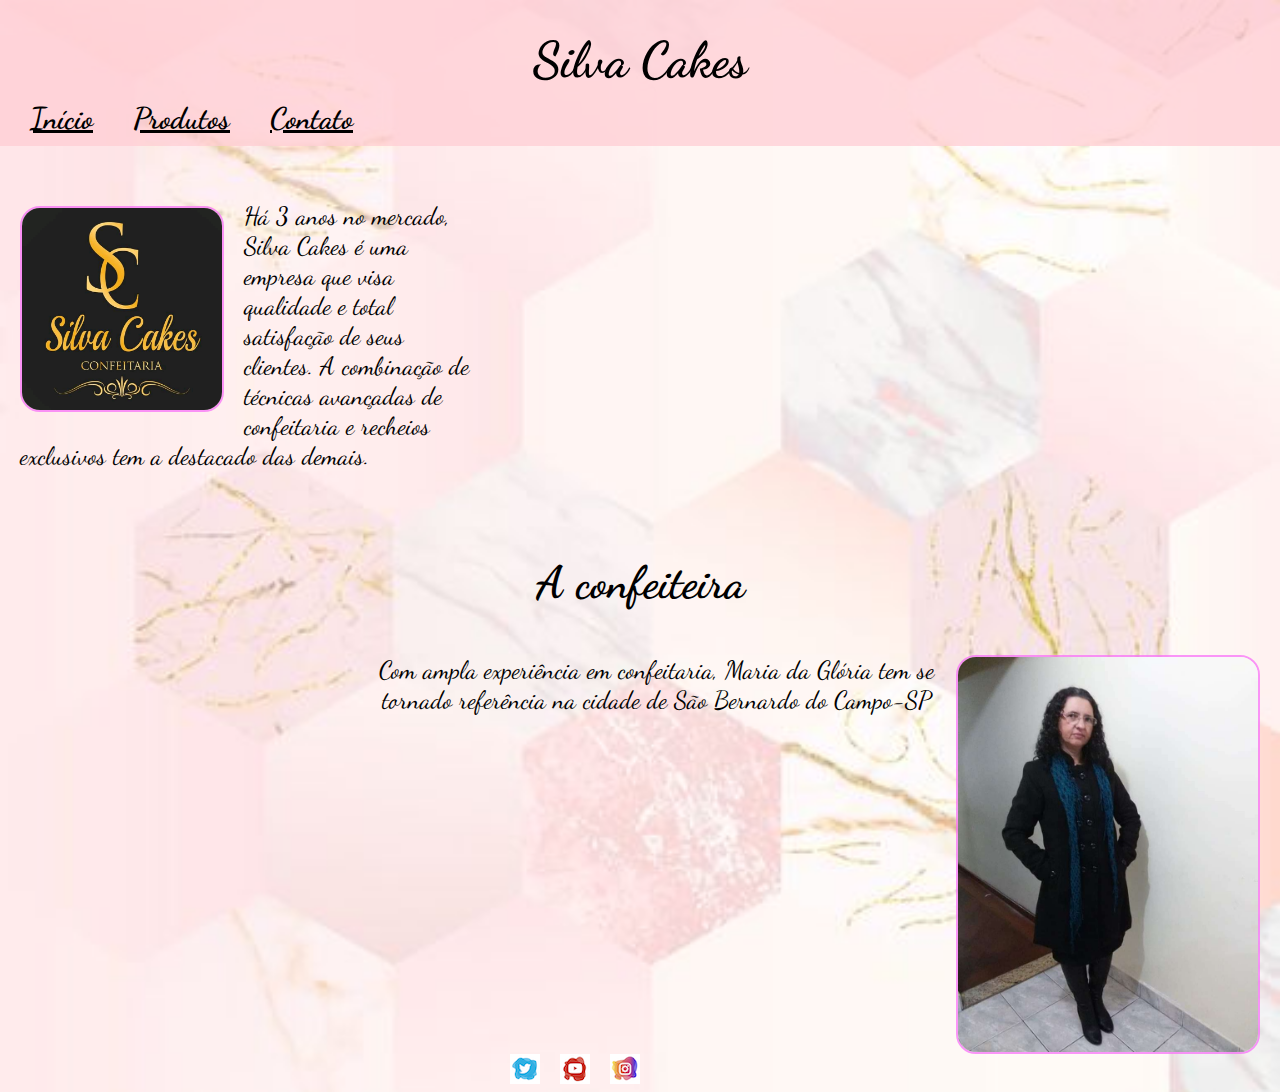
<file: index.html>
<!DOCTYPE html>
<html lang="pt-br">
<head>
    <meta charset="UTF-8">
    <meta http-equiv="X-UA-Compatible" content="IE=edge">
    <meta name="viewport" content="width=device-width, initial-scale=1.0">
    <link rel="stylesheet" href="./css/style.css">
    <link rel="icon" href="./images/cake.png">
    <link rel="preconnect" href="https://fonts.gstatic.com">
    <link href="https://fonts.googleapis.com/css2?family=Dancing+Script&display=swap" rel="stylesheet">
    <title>Silva Cakes</title>
</head>
<body>
    <div>
            <header>
                <!-- cabeçalho e menu -->
                <h1>Silva Cakes</h1>
                <ul class="menu">
                    <li class="nav"><a href="./index.html">Início</a>
                    <li class="nav"><a href="./products.html">Produtos</li></a>
                    <li class="nav"><a href="./contact.html">Contato</li></a>
                </ul>

            </header>
        
            <section>
                <!-- corpo do site -->
        
                    <img id="logo" src="./images/FB_IMG_16242782282959658.jpg" alt="cake">
                    <div class="p1">
                        <p>Há 3 anos no mercado, Silva Cakes é uma empresa que visa qualidade e total satisfação de seus clientes.
                        A combinação de técnicas avançadas de confeitaria e recheios exclusivos tem a destacado das demais.
                        </p>
                    </div>

                    
                <div class="section">
                    <h2>A confeiteira</h2>

                    <img id="perfil" src="./images/20210619_115904.jpg" alt="">
                
                    <div class="info">  
                        <p>Com ampla experiência em confeitaria, Maria da Glória tem se tornado referência na cidade de São Bernardo do Campo-SP</p> 
                    </div>
                </div>


            </section>

        <footer>
        <div>
            <ul class="icons">
                <li class="l2"><a href="https://www.instagram.com/"><img src="./images/Insta.png" alt="insta"></li></a>
                <li class="l2"><a href="https://www.youtube.com/"><img src="./images/Youtube.png" alt="youtube"></li></a>
                <li class="l2"><a href="https://twitter.com/"><img src="./images/Twitter.png" alt="insta"></li></a>
            </ul>
        </div>    
        </footer>

    </div>
</body>
</html>
</file>
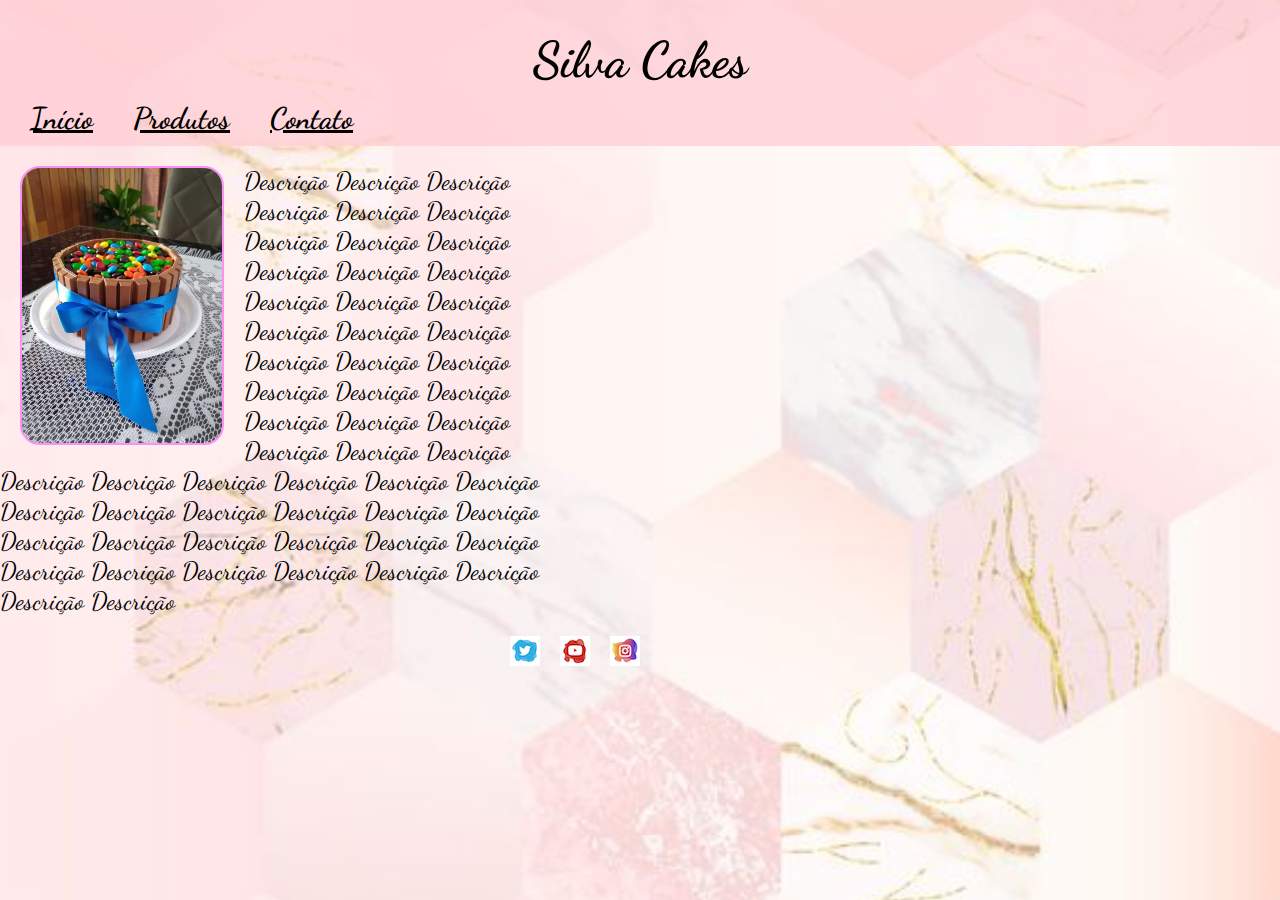
<file: cake1.html>
<!DOCTYPE html>
<html lang="pt-br">
<head>
    <meta charset="UTF-8">
    <meta http-equiv="X-UA-Compatible" content="IE=edge">
    <meta name="viewport" content="width=device-width, initial-scale=1.0">
    <link href="./images/cake.png"  rel="icon">
    <link rel="stylesheet" href="./css/style.css">
    <link rel="stylesheet" href="./css/products.css">
    <link href="https://fonts.googleapis.com/css2?family=Dancing+Script&display=swap" rel="stylesheet">    
    <title>Cake1</title>
</head>
<body>

    <header>
        <!-- cabeçalho e menu -->
        <h1>Silva Cakes</h1>
        <ul class="menu">
            <li class="nav"><a href="./index.html">Início</a>
            <li class="nav"><a href="./products.html">Produtos</li></a>
            <li class="nav"><a href="./contact.html">Contato</li></a>
        </ul>
    </header>

    <section>
        <img class="imgcake" src="./images/FB_IMG_1624111281016.jpg" alt="cake">
        <div class="description">
            <p>Descrição Descrição Descrição Descrição Descrição Descrição Descrição Descrição Descrição Descrição Descrição Descrição Descrição Descrição Descrição Descrição 
                Descrição Descrição Descrição Descrição Descrição Descrição Descrição Descrição Descrição Descrição Descrição Descrição Descrição Descrição Descrição Descrição Descrição Descrição Descrição Descrição Descrição Descrição Descrição Descrição Descrição Descrição Descrição Descrição Descrição Descrição Descrição Descrição Descrição Descrição Descrição Descrição Descrição Descrição Descrição Descrição  </p>
        </div>
    </section>


    <footer>
        <div>
            <ul class="icons">
                <li class="l2"><a href="https://www.instagram.com/"><img src="./images/Insta.png" alt="insta"></li></a>
                <li class="l2"><a href="https://www.youtube.com/"><img src="./images/Youtube.png" alt="youtube"></li></a>
                <li class="l2"><a href="https://twitter.com/"><img src="./images/Twitter.png" alt="insta"></li></a>
            </ul>
        </div>    
        </footer>

    
</body>
</html>
</file>
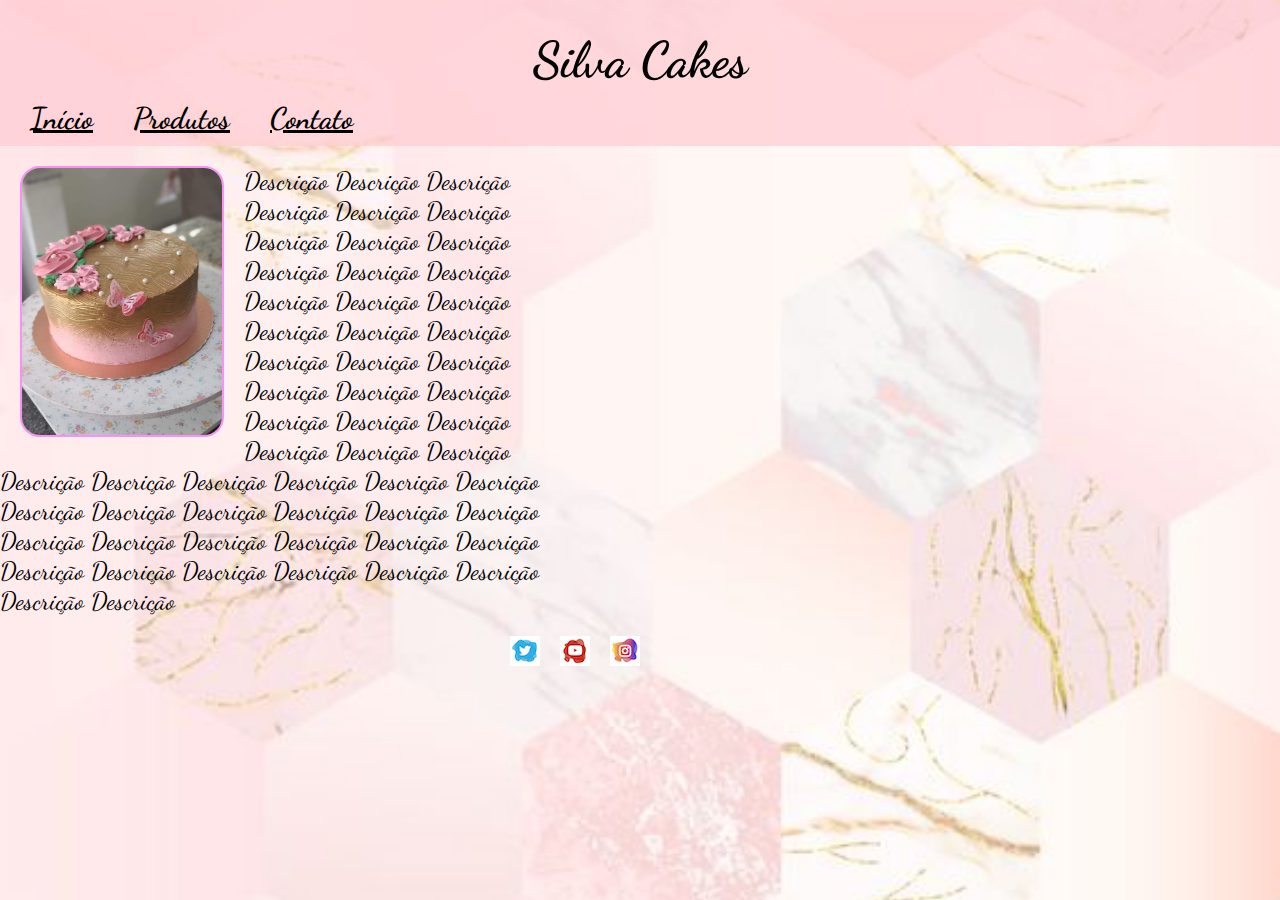
<file: cake2.html>
<!DOCTYPE html>
<html lang="pt-br">
<head>
    <meta charset="UTF-8">
    <meta http-equiv="X-UA-Compatible" content="IE=edge">
    <meta name="viewport" content="width=device-width, initial-scale=1.0">
    <link href="./images/cake.png"  rel="icon">
    <link rel="stylesheet" href="./css/style.css">
    <link rel="stylesheet" href="./css/products.css">
    <link href="https://fonts.googleapis.com/css2?family=Dancing+Script&display=swap" rel="stylesheet"> 
    <title>Cake2</title>
</head>
<body>

    <header>
        <!-- cabeçalho e menu -->
        <h1>Silva Cakes</h1>
        <ul class="menu">
            <li class="nav"><a href="./index.html">Início</a>
            <li class="nav"><a href="./products.html">Produtos</li></a>
            <li class="nav"><a href="./contact.html">Contato</li></a>
        </ul>
    </header>

    <section>
        <img class="imgcake" src="./images/FB_IMG_1624111543797.jpg" alt="cake">
        <div class="description">
            <p>Descrição Descrição Descrição Descrição Descrição Descrição Descrição Descrição Descrição Descrição Descrição Descrição Descrição Descrição Descrição Descrição 
                Descrição Descrição Descrição Descrição Descrição Descrição Descrição Descrição Descrição Descrição Descrição Descrição Descrição Descrição Descrição Descrição Descrição Descrição Descrição Descrição Descrição Descrição Descrição Descrição Descrição Descrição Descrição Descrição Descrição Descrição Descrição Descrição Descrição Descrição Descrição Descrição Descrição Descrição Descrição Descrição  </p>
        </div>
    </section>


    <footer>
        <div class="rede">
            <ul class="icons">
                <li class="l2"><a href="https://www.instagram.com/"><img src="./images/Insta.png" alt="insta"></li></a>
                <li class="l2"><a href="https://www.youtube.com/"><img src="./images/Youtube.png" alt="youtube"></li></a>
                <li class="l2"><a href="https://twitter.com/"><img src="./images/Twitter.png" alt="insta"></li></a>
            </ul>
        </div>    
        </footer>

    
</body>
</html>
</file>
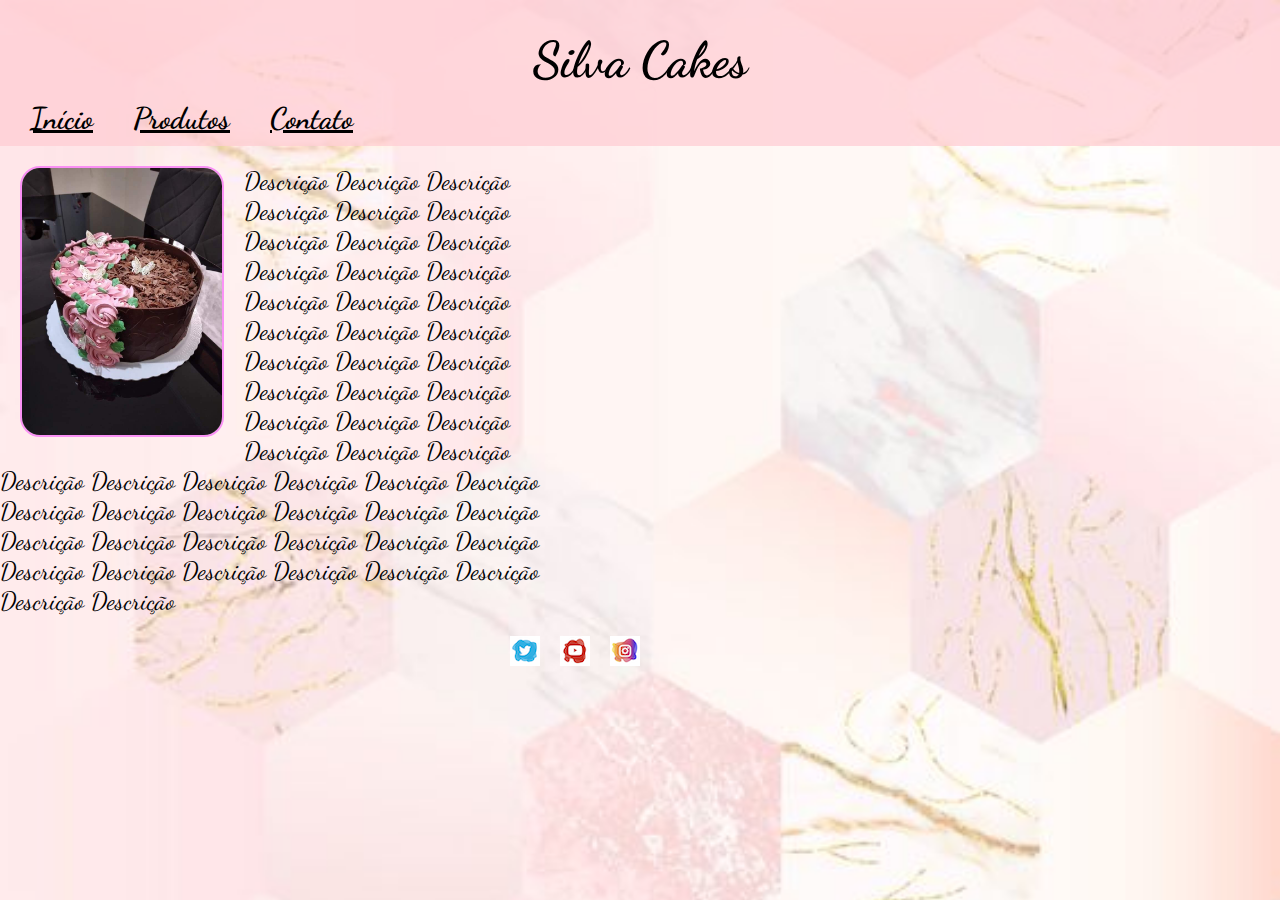
<file: cake3.html>
<!DOCTYPE html>
<html lang="pt-br">
<head>
    <meta charset="UTF-8">
    <meta http-equiv="X-UA-Compatible" content="IE=edge">
    <meta name="viewport" content="width=device-width, initial-scale=1.0">
    <link href="./images/cake.png"  rel="icon">
    <link rel="stylesheet" href="./css/style.css">
    <link rel="stylesheet" href="./css/products.css">
    <link href="https://fonts.googleapis.com/css2?family=Dancing+Script&display=swap" rel="stylesheet">
    <title>Cake3</title>
</head>
<body>

    <header>
        <!-- cabeçalho e menu -->
        <h1>Silva Cakes</h1>
        <ul class="menu">
            <li class="nav"><a href="./index.html">Início</a>
            <li class="nav"><a href="./products.html">Produtos</li></a>
            <li class="nav"><a href="./contact.html">Contato</li></a>
        </ul>
    </header>

    <section>
        <img class="imgcake" src="./images/FB_IMG_1624111622027.jpg" alt="cake">
        <div class="description">
            <p>Descrição Descrição Descrição Descrição Descrição Descrição Descrição Descrição Descrição Descrição Descrição Descrição Descrição Descrição Descrição Descrição 
                Descrição Descrição Descrição Descrição Descrição Descrição Descrição Descrição Descrição Descrição Descrição Descrição Descrição Descrição Descrição Descrição Descrição Descrição Descrição Descrição Descrição Descrição Descrição Descrição Descrição Descrição Descrição Descrição Descrição Descrição Descrição Descrição Descrição Descrição Descrição Descrição Descrição Descrição Descrição Descrição  </p>
        </div>
    </section>


    <footer>
        <div class="rede">
            <ul class="icons">
                <li class="l2"><a href="https://www.instagram.com/"><img src="./images/Insta.png" alt="insta"></li></a>
                <li class="l2"><a href="https://www.youtube.com/"><img src="./images/Youtube.png" alt="youtube"></li></a>
                <li class="l2"><a href="https://twitter.com/"><img src="./images/Twitter.png" alt="insta"></li></a>
            </ul>
        </div>    
        </footer>

    
</body>
</html>
</file>
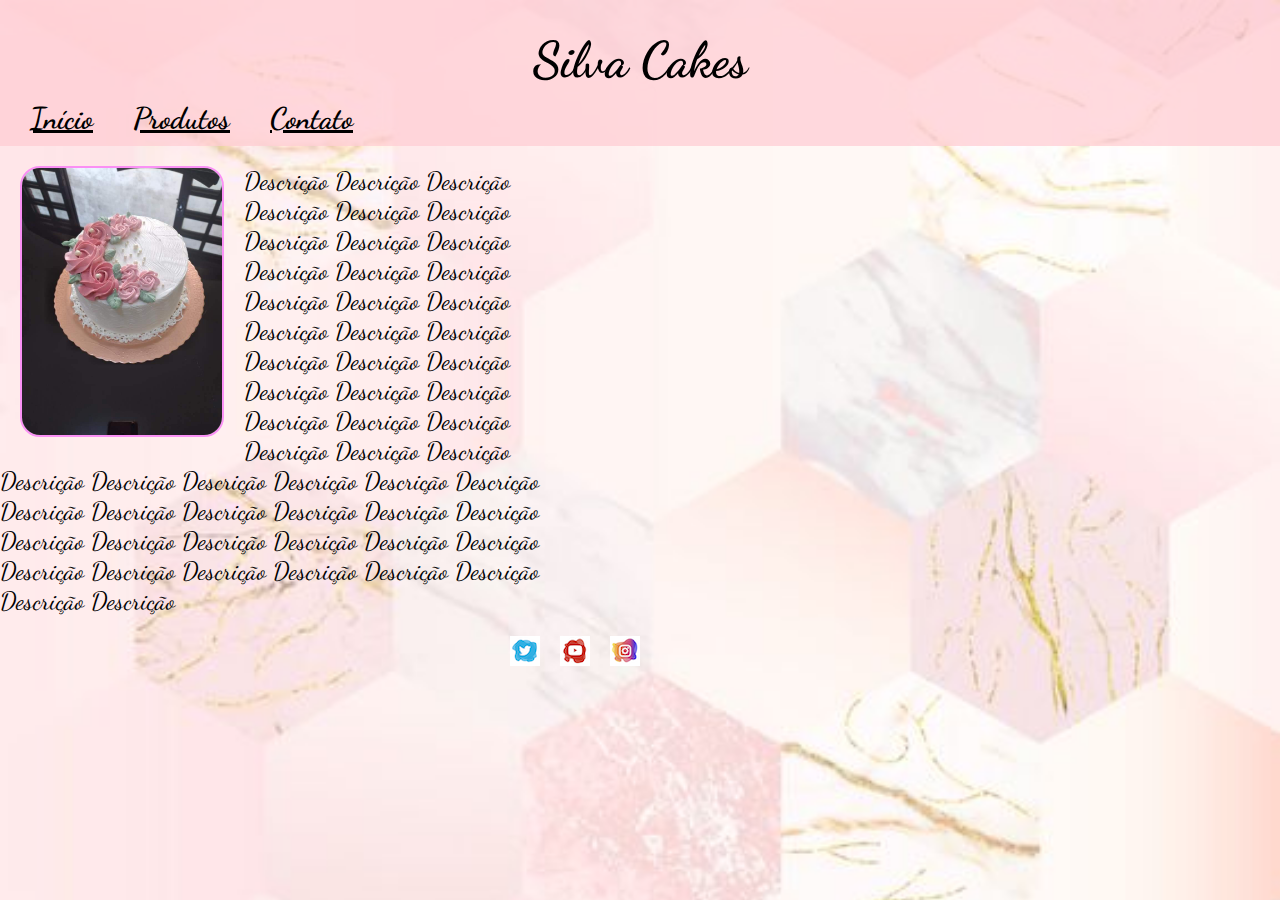
<file: cake4.html>
<!DOCTYPE html>
<html lang="pt-br">
<head>
    <meta charset="UTF-8">
    <meta http-equiv="X-UA-Compatible" content="IE=edge">
    <meta name="viewport" content="width=device-width, initial-scale=1.0">
    <link href="./images/cake.png"  rel="icon">
    <link rel="stylesheet" href="./css/style.css">
    <link rel="stylesheet" href="./css/products.css">
    <link href="https://fonts.googleapis.com/css2?family=Dancing+Script&display=swap" rel="stylesheet">    
    <title>Cake4</title>
</head>
<body>

    <header>
        <!-- cabeçalho e menu -->
        <h1>Silva Cakes</h1>
        <ul class="menu">
            <li class="nav"><a href="./index.html">Início</a>
            <li class="nav"><a href="./products.html">Produtos</li></a>
            <li class="nav"><a href="./contact.html">Contato</li></a>
        </ul>
    </header>

    <section>
        <img class="imgcake" src="./images/FB_IMG_1624111719894.jpg" alt="cake">
        <div class="description">
            <p>Descrição Descrição Descrição Descrição Descrição Descrição Descrição Descrição Descrição Descrição Descrição Descrição Descrição Descrição Descrição Descrição 
                Descrição Descrição Descrição Descrição Descrição Descrição Descrição Descrição Descrição Descrição Descrição Descrição Descrição Descrição Descrição Descrição Descrição Descrição Descrição Descrição Descrição Descrição Descrição Descrição Descrição Descrição Descrição Descrição Descrição Descrição Descrição Descrição Descrição Descrição Descrição Descrição Descrição Descrição Descrição Descrição  </p>
        </div>
    </section>


    <footer>
        <div class="rede">
            <ul class="icons">
                <li class="l2"><a href="https://www.instagram.com/"><img src="./images/Insta.png" alt="insta"></li></a>
                <li class="l2"><a href="https://www.youtube.com/"><img src="./images/Youtube.png" alt="youtube"></li></a>
                <li class="l2"><a href="https://twitter.com/"><img src="./images/Twitter.png" alt="insta"></li></a>
            </ul>
        </div>    
        </footer>

    
</body>
</html>
</file>
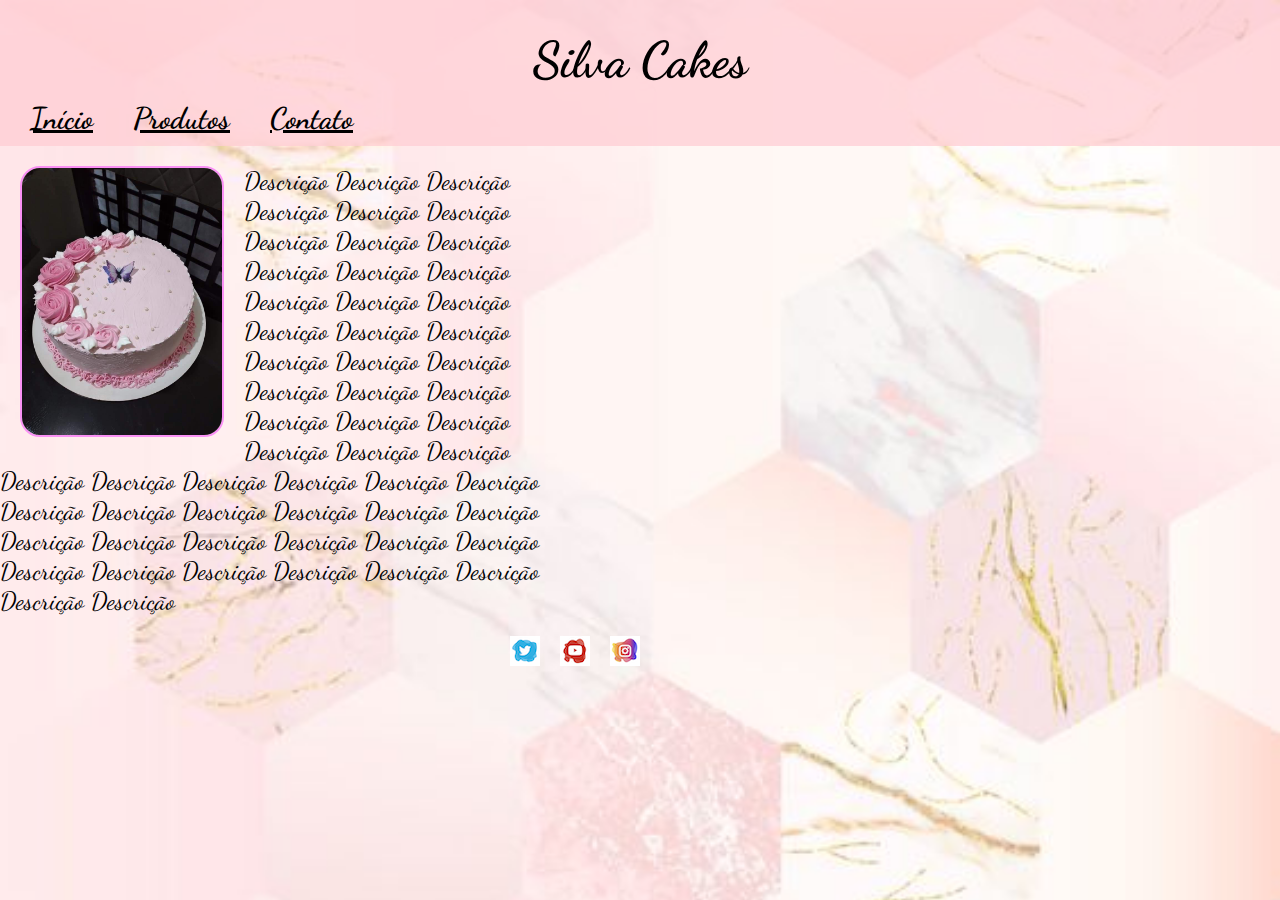
<file: cake5.html>
<!DOCTYPE html>
<html lang="pt-br">
<head>
    <meta charset="UTF-8">
    <meta http-equiv="X-UA-Compatible" content="IE=edge">
    <meta name="viewport" content="width=device-width, initial-scale=1.0">
    <link href="./images/cake.png"  rel="icon">
    <link rel="stylesheet" href="./css/style.css">
    <link rel="stylesheet" href="./css/products.css">
    <link href="https://fonts.googleapis.com/css2?family=Dancing+Script&display=swap" rel="stylesheet"> 
    <title>Cake5</title>
</head>
<body>

    <header>
        <!-- cabeçalho e menu -->
        <h1>Silva Cakes</h1>
        <ul class="menu">
            <li class="nav"><a href="./index.html">Início</a>
            <li class="nav"><a href="./products.html">Produtos</li></a>
            <li class="nav"><a href="./contact.html">Contato</li></a>
        </ul>
    </header>

    <section>
        <img class="imgcake" src="./images/FB_IMG_1624111739828.jpg" alt="cake">
        <div class="description">
            <p>Descrição Descrição Descrição Descrição Descrição Descrição Descrição Descrição Descrição Descrição Descrição Descrição Descrição Descrição Descrição Descrição 
                Descrição Descrição Descrição Descrição Descrição Descrição Descrição Descrição Descrição Descrição Descrição Descrição Descrição Descrição Descrição Descrição Descrição Descrição Descrição Descrição Descrição Descrição Descrição Descrição Descrição Descrição Descrição Descrição Descrição Descrição Descrição Descrição Descrição Descrição Descrição Descrição Descrição Descrição Descrição Descrição  </p>
        </div>
    </section>


    <footer>
        <div class="rede">
            <ul class="icons">
                <li class="l2"><a href="https://www.instagram.com/"><img src="./images/Insta.png" alt="insta"></li></a>
                <li class="l2"><a href="https://www.youtube.com/"><img src="./images/Youtube.png" alt="youtube"></li></a>
                <li class="l2"><a href="https://twitter.com/"><img src="./images/Twitter.png" alt="insta"></li></a>
            </ul>
        </div>    
        </footer>

    
</body>
</html>
</file>
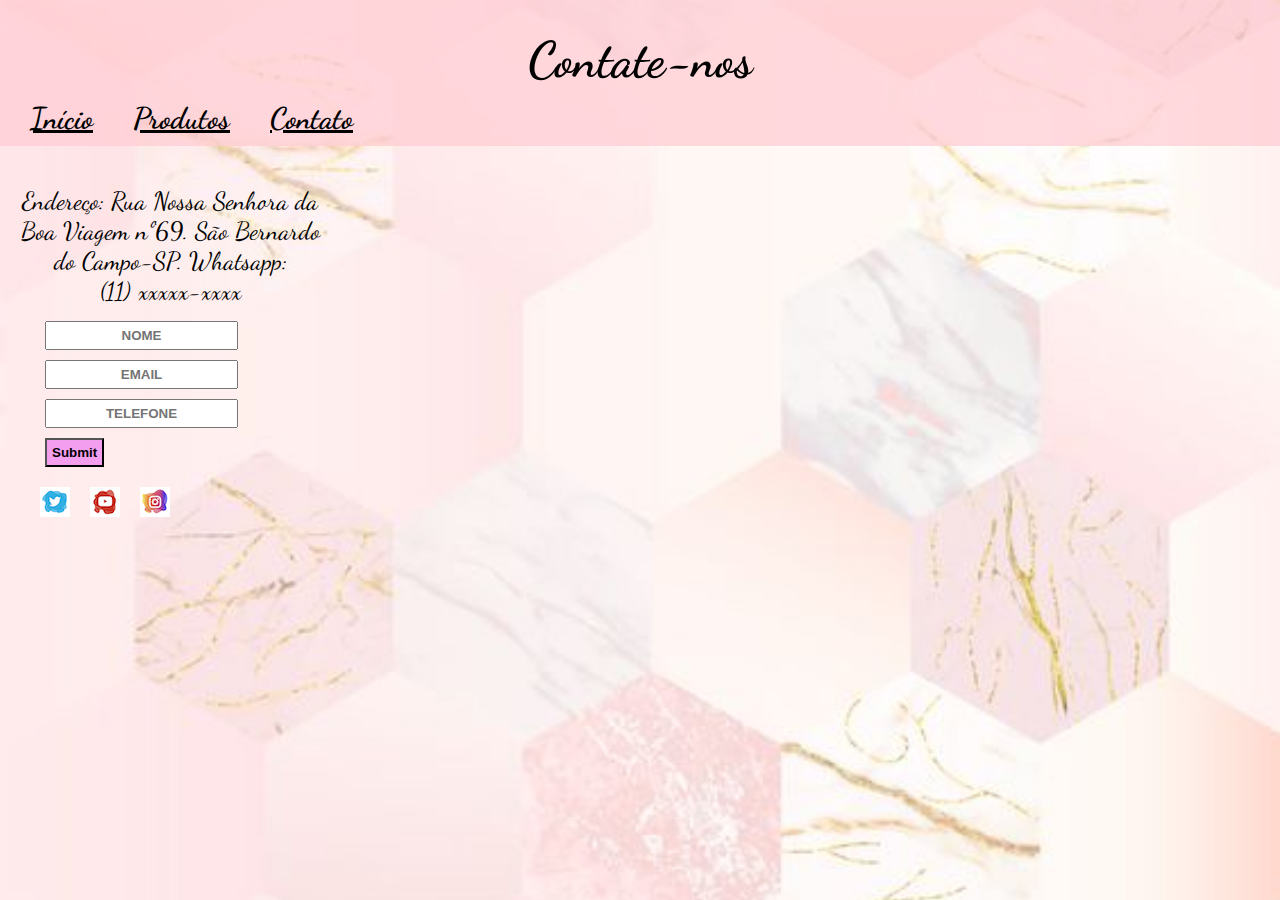
<file: contact.html>
<!DOCTYPE html>
<html lang="pt-br">
<head>
    <meta charset="UTF-8">
    <meta http-equiv="X-UA-Compatible" content="IE=edge">
    <meta name="viewport" content="width=device-width, initial-scale=1.0">
    <link rel="stylesheet" href="./css/style.css">
    <link rel="stylesheet" href="./css/contact.css">
    <link href="./images/cake.png"  rel="icon">
    <link href="https://fonts.googleapis.com/css2?family=Dancing+Script&display=swap" rel="stylesheet">
    <title>Contato</title>
</head>
<body> 

    <header>
        <h1>Contate-nos</h1>
                    <ul class="menu">
                        <li class="nav"><a href="./index.html">Início</a>
                        <li class="nav"><a href="./products.html">Produtos</li></a>
                        <li class="nav"><a href="./contact.html">Contato</li></a>
                    </ul>
    </header>
    <div class="contact">
        <p>Endereço: Rua Nossa Senhora da Boa Viagem nº69. São Bernardo do Campo-SP.
        Whatsapp: <br>(11) xxxxx-xxxx </p>

        <div class="form">
            <form action="" method="GET">
                <input type="text" name="name" placeholder="NOME">
                <input type="email" name="email" placeholder="EMAIL">
                <input type="tel" name="tel" placeholder="TELEFONE">
                <input type="submit">
            </form>
        </div>
       

    <footer>
        <div>
            <ul class="icons">
                <li class="l2"><a href="https://www.instagram.com/"><img src="./images/Insta.png" alt="insta"></li></a>
                <li class="l2"><a href="https://www.youtube.com/"><img src="./images/Youtube.png" alt="youtube"></li></a>
                <li class="l2"><a href="https://twitter.com/"><img src="./images/Twitter.png" alt="insta"></li></a>
            </ul>
        </div>    
        </footer>



   


</body>
</html>
</file>
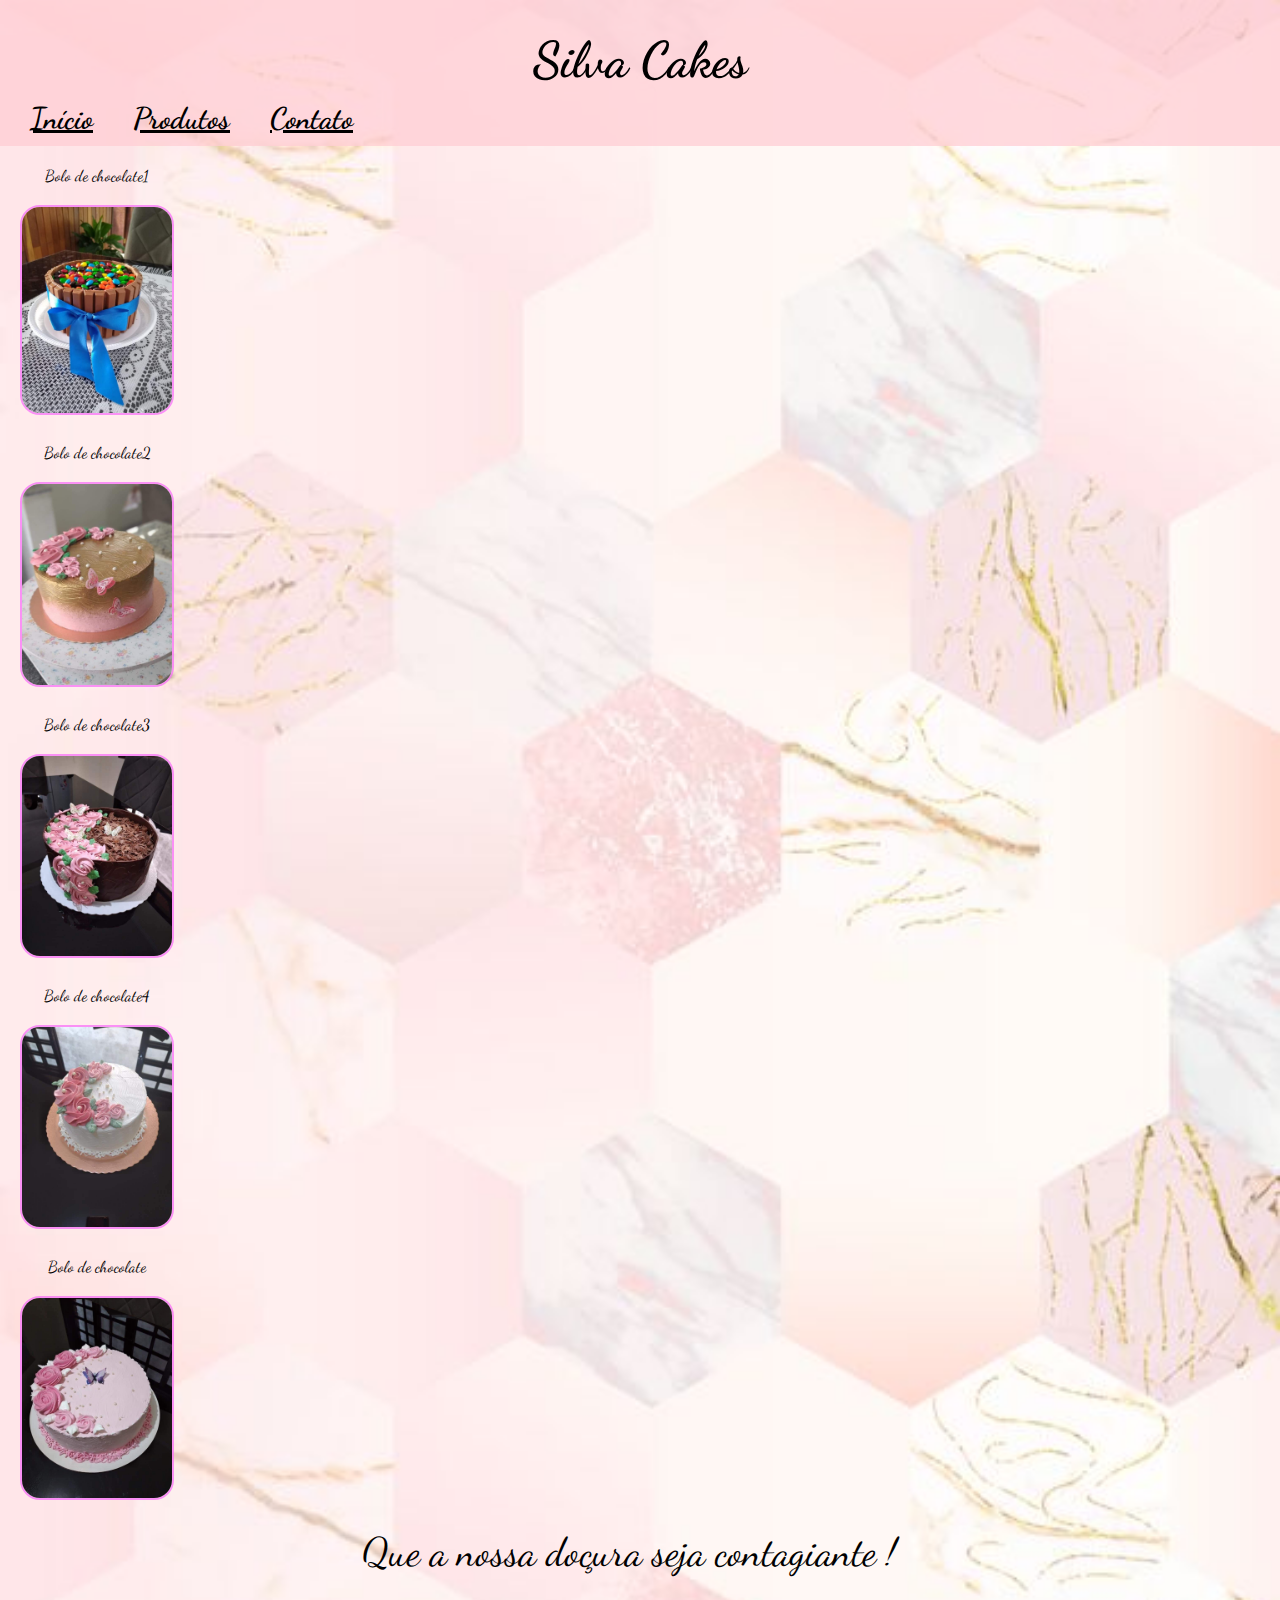
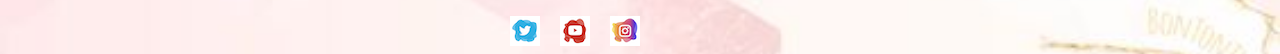
<file: products.html>
<!DOCTYPE html>
<html lang="pt-br">
<head>
    <meta charset="UTF-8">
    <meta http-equiv="X-UA-Compatible" content="IE=edge">
    <meta name="viewport" content="width=device-width, initial-scale=1.0">
    <link href="./images/cake.png"  rel="icon">
    <link rel="stylesheet" href="./css/style.css">
    <link rel="stylesheet" href="./css/products.css">
    <link href="https://fonts.googleapis.com/css2?family=Dancing+Script&display=swap" rel="stylesheet">
    <title>Produtos</title>
</head>
<body>

    <div>
        <header>
            <!-- cabeçalho e menu -->
            <h1>Silva Cakes</h1>
            <ul class="menu">
                <li class="nav"><a href="./index.html">Início</a>
                <li class="nav"><a href="./products.html">Produtos</li></a>
                <li class="nav"><a href="./contact.html">Contato</li></a>
            </ul>

        </header>

        <section>
            <!-- demonstração de produtos -->
           
            <ul class="products">
                <p>Bolo de chocolate1</p>
                <li><a href="./cake1.html"><img src="./images/FB_IMG_1624111281016.jpg" alt="cake" class="itens"></a></li>
                <p>Bolo de chocolate2</p>
                <li><a href="./cake2.html"><img src="./images/FB_IMG_1624111543797.jpg" alt="cake" class="itens"></a></li>
                <p>Bolo de chocolate3</p>
                <li><a href="./cake3.html"><img src="./images/FB_IMG_1624111622027.jpg" alt="cake" class="itens"></a></li>
                <p>Bolo de chocolate4</p>
                <li><a href="./cake4.html"><img src="./images/FB_IMG_1624111719894.jpg" alt="cake" class="itens"></a></li>
                <p>Bolo de chocolate</p>
                <li><a href="./cake5.html"><img src="./images/FB_IMG_1624111739828.jpg" alt="cake" class="itens"></a></li>
            </ul>
        </section>

        <section>
            <div class="message">
                <p>Que a nossa doçura seja contagiante !</p>

            </div>

        </section>

        <footer>
            <div>
                <ul class="icons">
                    <li class="l2"><a href="https://www.instagram.com/"><img src="./images/Insta.png" alt="insta"></li></a>
                    <li class="l2"><a href="https://www.youtube.com/"><img src="./images/Youtube.png" alt="youtube"></li></a>
                    <li class="l2"><a href="https://twitter.com/"><img src="./images/Twitter.png" alt="insta"></li></a>
                </ul>
            </div>    
        </footer>



    </div>
</body>
</html>
</file>
<file: css/style.css>
*{
    margin: 0;
    padding: 0;
    font-family: 'Dancing Script', cursive;
    
}

body{
    background-image: url(../images/wallpaper-feminino-14.jpg);
    background-repeat:no-repeat;
    background-size:cover ;

}


header{    
    display: inline-block;
    width: 100%;
    background-color: #ffccd4bb;
    padding-top: 20px;

}

h1{
    padding: 10px;
    text-align: center;
    font-size: 50px;
    
}

.menu{
    list-style: none;

}


.nav{   
    padding: 10px;
    padding-left: 30px;
    padding-top: 0; 
    float: left;

}

a, a :visited{
    color:black;
    font-size: 30px;
    font-weight: bold;
    font-style: none;
}

/* corpo do site */

#logo{    
    width: 200px;
    float: left;
    border: solid 2px #f870f8bb;
    border-radius: 20px;
    margin: 20px;
    margin-top: 40px;
}

.p1{
    font-size: 25px;
    padding-top: 35px;
    max-width: 450px;
    margin: 20px;
    

}

.section{    
    text-align: center;
    padding-top: 20px;
    margin: 20px;
    margin-top: 20PX;
    
}


h2{
    font-size: 45px;
    padding-bottom: 45px;
    padding-top: 45px;
}


.info{
    max-width: 600px;
    text-align: center;
    float: right;
    font-size: 25px;

}


#perfil{
    border: solid 2px #f870f8bb;
    border-radius: 20PX;
    float: right;
    width: 300px;
    
}


footer{
    clear: both;
}

.icons{
    margin-right: 50%;
    margin-top: 20px;
    margin-bottom: 20px;
}

.l2{   
    margin-left: 20px;
    list-style: none;
    float: right;
}


@media screen and (max-width: 400px){


#logo{
    transform: translateX(30%);

}

.p1{
    text-align: center;
    padding: 20px;
    padding-bottom: 0px;
    margin-bottom: 0px;
    clear: both;

}

.section{
    float: left;
     
}

.info{  
    margin-top: 20px;
    text-align: center;
    font-size: 25px;

}


h2{
    margin-top: 20px;
    font-size: 45px;
    padding-bottom: 45px;
    padding-top: 30px;
}
        
        
#perfil{
   display: inline-block;            
}


footer{
    padding-top: 0;
    margin-top: 0;
    clear: both;
    margin-left: 40%;

}
        
.icon{
    position: relative;
}


.l2{    
    margin: auto;
    margin-top: 50px;
    transform: translateX(-100%);
}  


}
</file>
<file: css/products.css>
a, a :visited{
    color:black;
    font-size: 30px;
    font-weight: bold;
    font-style: none;
}



.products{

    margin-top: 20px;
    text-align: center;
    list-style: none;
    display: inline-block;

} 


.itens{
    margin: 20px;
    border-radius: 20px;
    border: solid 2px #f870f8bb;
    max-width: 150px;

}


.message{
    margin-bottom: 40px;
    font-size: 40px;
    margin-right: 30%;
    float: right;
    
}


.imgcake{

    width: 200px;
    margin: 20px;
    border-radius: 20px;
    border: solid 2px #f870f8bb;
    float: left;
}


.description{
   
    font-size: 25px;
    max-width: 600px;
    padding-top: 20px;
   
}



@media screen and (max-width:400px){

    .products{
        text-align: center;
        margin-left: 25%;

    }

   
    
    .message{
        margin-left: 25%;
        text-align: center;

    }

    .imgcake{
        margin-left:25%;
    }

    .description{
        margin: 10px;
        text-align: center;
    }

    .contact{

        text-align: center;
    }
}
</file>
<file: css/contact.css>
.contact{

    max-width: 300px;
    text-align: center;
    font-size: 25px;
    padding-top: 20px;
    margin: 20px;
    margin-top: 20PX;
    
}

.form{

    margin-top: 10px;
    margin-left: 20px;
    box-sizing: border-box;
}

input{

    padding: 5px;
    float: left;
    margin: 5px;
    clear: both;
    text-align: center;
    box-sizing:border-box;
    font-weight: bold;
    font-family: Arial, "Helvetica Neue", Helvetica, sans-serif;
}

input[type=submit]{
    background-color: #ee82eebb;
    margin-bottom: 20px;
}
</file>
